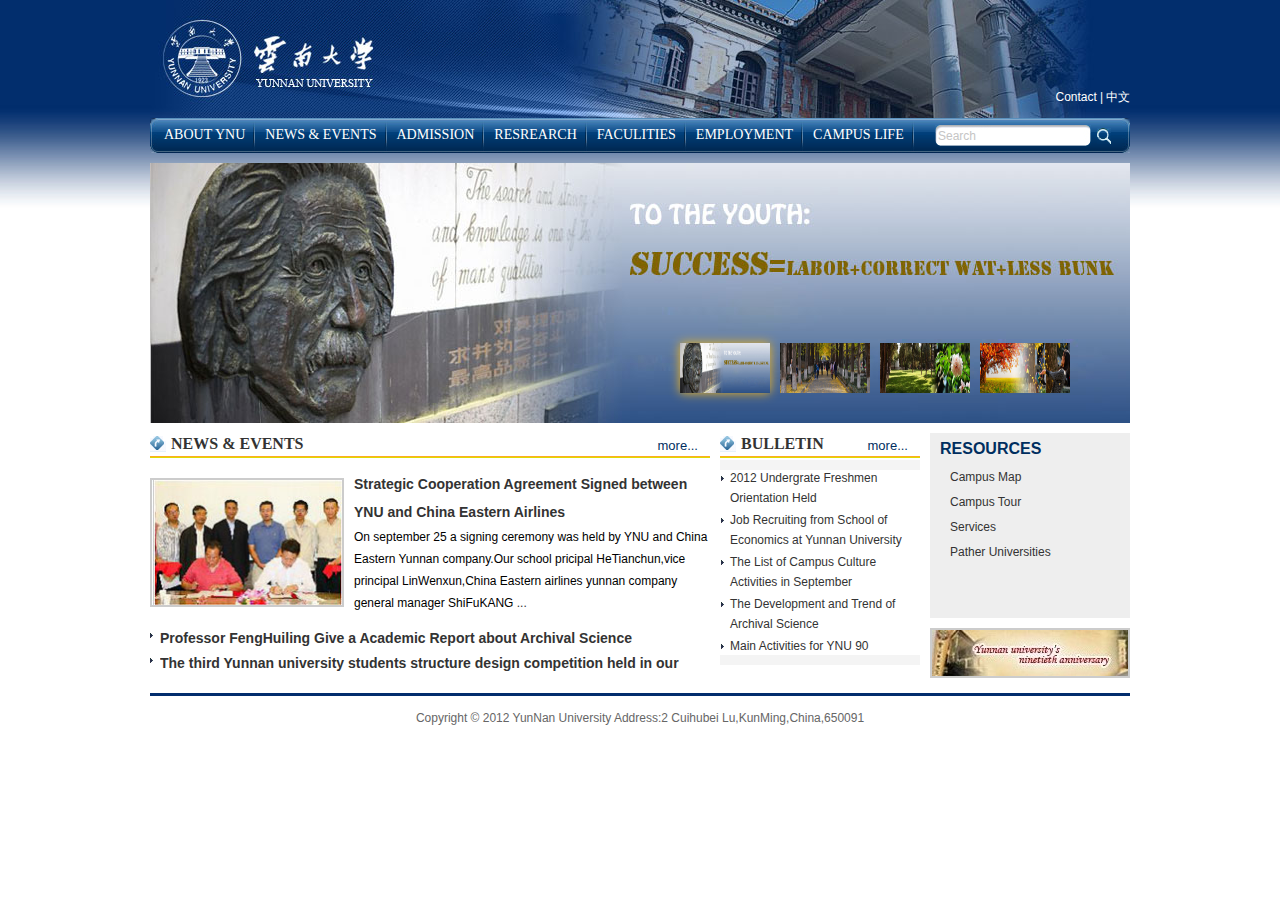
<file: index.html>
<!DOCTYPE html PUBLIC "-//W3C//DTD XHTML 1.0 Transitional//EN" "http://www.w3.org/TR/xhtml1/DTD/xhtml1-transitional.dtd">
<html xmlns="http://www.w3.org/1999/xhtml">
<head>
<meta http-equiv="Content-Type" content="text/html; charset=utf-8" />
<title>Yunnan University</title>
<link href="style/base.css" rel="stylesheet" type="text/css" />
<link href="style/css-1.css" rel="stylesheet" type="text/css" />
<link href="style/css.css" rel="stylesheet" type="text/css" />
<script type="text/javascript" src="js/jquery-1.4.1.js"></script>
<script type="text/javascript" src="js/public.js"></script>
<script type="text/javascript" src="js/focus.js"></script>
<script>
$(function(){
	
	$("#focus").adfocus({
        drection: "filter",
        numbox: ".numboxcont",
        imgbox: ".imgbox",
		text: ".txbox",
        speed: 5000,
        addClass: "pptOn",
		imgboxWidth:730,
		imgboxHeight:244,
		imgLen:4,
		pull:"",
		usevent:"mouseover"
    });
})
</script>
</head>
<body>
<!--主体 开始-->
<div class="main">
	<!--头部 开始-->
    <div class="header">
    	<a href="index.html" class="logo" title="Yunnan University">Yunnan University</a>
        <div class="contact">
        	<a href="#">Contact</a><em>|</em><a href="#">中文</a>
        </div>
    </div>
    <!--头部 结束-->
    <!--导航 开始-->
    <div class="nav">
    	<div class="navLeft"></div>
        <div class="navRight"></div>
        <div class="search">
        	<div class="searchbg">
            	<input type="text" value="Search" id="searchTxt"/>
            </div>
            <input type="button" value="" class="searchSub"/>
        </div>
        <ul class="mainNav clearfix" id="mainNav">
        	<li><a title="ABOUT YNU" href="#">ABOUT YNU</a>  
            	<dl>
                    <dd><a href="#" title="GENERAL INFORMATION" >GENERAL INFORMATION</a></dd>
            		<dd><a href="#" title="MESSAGE FROM THE PRESIDENT" >MESSAGE FROM THE PRESIDENT</a></dd>
            		<dd><a href="#" title="MESSAGE FROM THE CUC" >MESSAGE FROM THE CUC</a></dd>
           			<dd><a href="#" title="HISTORY OF YNU" >HISTORY OF YNU</a></dd>
            	    <dd><a href="#" title="FORMER PRESIDENTS" >FORMER PRESIDENTS</a></dd>
            		<dd><a href="#" title="YNU IN PICTURES" >YNU IN PICTURES</a></dd>
                </dl>
            </li>  
            <li><a title="NEWS & EVENTS" href="newsList.html">NEWS & EVENTS</a></li>
            <li><a title="ADMISSION" href="#">ADMISSION</a>
            	<dl>
                    <dd><a href="#" title="UNDERGRADUATES" >UNDERGRADUATES</a></dd>
            	    <dd><a href="#" title="GRADUATES" >GRADUATES</a></dd>
            		<dd><a href="#" title="INTERNATIONAL STUDENTS" >INTERNATIONAL STUDENTS</a></dd>
                </dl>
            </li>
            <li><a title="ACADEMICS & RESREARCH" href="#">RESREARCH</a>
            	<dl>
    	         	<dd><a href="#" title="NATURAL SCIENCES" >NATURAL SCIENCES</a></dd>
           			<dd><a href="#" title="HUMANITIES AND SOCIAL SCIENCES" >HUMANITIES AND SOCIAL SCIENCES</a></dd>
                    <dd><a href="#" title="LABS & CENTERS" >LABS & CENTERS</a></dd>
                    <dd><a href="#" title="JOURNALS" >JOURNALS</a></dd>
                </dl> 
            </li>        
            <li><a title="FACULITIES" href="#">FACULITIES</a>
            	<dl>
                	<dd><a href="#" title="SCHOOLS & DEPARTMENTS" >SCHOOLS & DEPARTMENTS</a></dd>
                    <dd><a href="#" title="RESEARCH INSTITUTES" >RESEARCH INSTITUTES</a></dd>
        	        <dd><a href="#" title="ADMINISTRATIVE DEPARTMENTS" >ADMINISTRATIVE DEPARTMENTS</a></dd>
                    <dd><a href="#" title="DRUS" >DRUS</a></dd>
                </dl>
            </li>
            <li><a title="EMPLOYMENT" href="#">EMPLOYMENT</a>
           		 <dl>
   			        <dd><a href="#" title="TEACHING POSIITIONS" >TEACHING POSIITIONS</a></dd>
                    <dd><a href="#" title="EXCHANGE SCHOLARS" >EXCHANGE SCHOLARS</a></dd>
                    <dd><a href="#" title="OTHERS" >OTHERS</a></dd>
                </dl>
            </li>      
            <li><a title="CAMPUS LIFE" href="#">CAMPUS LIFE</a>
            	<dl>
   		        	<dd><a href="#" title="STUDENT ASSOCIATIONS" >STUDENT ASSOCIATIONS</a></dd>
            		<dd><a href="#" title="CAMPUS TOUR" >CAMPUS TOUR</a></dd>
        			<dd><a href="#" title="CAMPUS MAP" >CAMPUS MAP</a></dd>
            		<dd><a href="#" title="SERVICES" >SERVICES</a></dd>
                </dl>
            </li>
        </ul>
    </div>
    <!--导航 结束-->
    <!--banner 开始-->
    <div class="banner mt10">
    	<div class="focus" id="focus"> <!--焦点图-->
			<div class="imgwarpper">
				<ul class="imgbox"> <!--图片-->
				  <li style="z-index:1;"><a href="#"><img src="images/banner1.jpg" alt="" /></a></li>
				  <li><a href="#"><img src="images/banner2.jpg" alt="" /></a></li>
				  <li><a href="#"><img src="images/banner3.jpg" alt="" /></a></li>
				  <li><a href="#"><img src="images/banner4.jpg" alt="" /></a></li>
				</ul><!--图片end-->
			</div>
			<div class="numbox"><!--小图-->
				<ul class="numboxcont">
					<li class="pptOn"><a href="#"><img src="images/banner1.jpg" alt="" /></a></li>
					<li><a href="#"><img src="images/banner2.jpg" alt="" /></a></li>
					<li><a href="#"><img src="images/banner3.jpg" alt="" /></a></li>
					<li><a href="#"><img src="images/banner4.jpg" alt="" /></a></li>
				</ul>
			</div><!--小图end-->
			</div><!--焦点图-->		
    </div>
    <!--banner 结束-->   
    
    <!--资讯 开始-->
    <div class="contain clearfix mt5">
    	<!--新闻资讯 开始-->
    	<dl class="left">
        	<dt><a href="#" class="more">more...</a><b></b><h1><a href="#">NEWS & EVENTS</a></h1></dt>
              <dd class="mt10">
                <a href="#" class="pic"><img src="images/pic.jpg" width="190" height="125" alt="" /></a>
                <div class="cont">
                  <h2 class="title"><a href="#">Strategic Cooperation Agreement Signed between YNU and China Eastern Airlines</a></h2>
                  <div class="detail">
                     <p>On september 25 a signing ceremony was held by YNU and China Eastern Yunnan company.Our school pricipal HeTianchun,vice principal LinWenxun,China Eastern airlines yunnan company general manager ShiFuKANG <a href="#">...</a></p>
                  </div>
                </div>            
                <ul class="mt10 clearfix">
                  <li><h2 class="title"><a href="#">Professor FengHuiling Give a Academic Report about Archival Science</a></h2></li>
                  <li><h2 class="title"><a href="#">The third Yunnan university students structure design competition held in our school</a></h2></li>
                </ul>
            </dd>
        </dl>
        
        	<!--通知公告 开始-->
        <dl class="middle">
            <dt><a href="#" class="more">more...</a><b></b><h1><a href="#">BULLETIN</a></h1></dt>
            <dd>
                <div class="up"></div>
            		<div id="demo">
                         <div id="demo1">
                             <p><a href="#">2012 Undergrate Freshmen Orientation Held</a></p>
                             <p><a href="#">Job Recruiting from School of Economics at Yunnan University</a></p>
                             <p><a href="#">The List of Campus Culture Activities in September</a></p>
                             <p><a href="#">The Development and Trend of Archival Science</a></p>
                             <p><a href="#">Main Activities for YNU 90 Anniversary</a></p>    
                        </div>
                    	<div id="demo2"></div>
                    </div>
                <div class="down"></div>
            </dd>
        </dl>
            <!--通知公告 结束-->
        	<!--其他链接 开始-->
        <div class="right mt5">        
	        <dl class="rightup">
	        	<dt><h1>RESOURCES</h1></dt>
	            <dd>
	            	<ul class="clearfix">
	                	<li><a href="#">Campus Map</a></li>
	                    <li><a href="#">Campus Tour</a></li>
	                    <li><a href="#">Services</a></li>
                        <li><a href="#">Pather Universities</a></li>
	                </ul>
	            </dd>
	        </dl>
            <!--其他链接结束-->
            <!--专题 开始-->        
	        <div class="rightdown mt10">      
            	<a href="#" title="SPECIAL REPORT"><img src="images/topic.jpg" alt="" /></a>      
	        </div>
            <!--专题 结束-->
       </div>
           
    </div>
    <!--资讯 结束-->
    <!--尾部 开始-->
    <div class="footer mt5">
        <div class="add">
        	Copyright © 2012 YunNan University Address:2 Cuihubei Lu,KunMing,China,650091
        </div>
    </div>
    <!--尾部 结束-->
</div>
<!--主体 结束-->
</body>
</html>
</file>
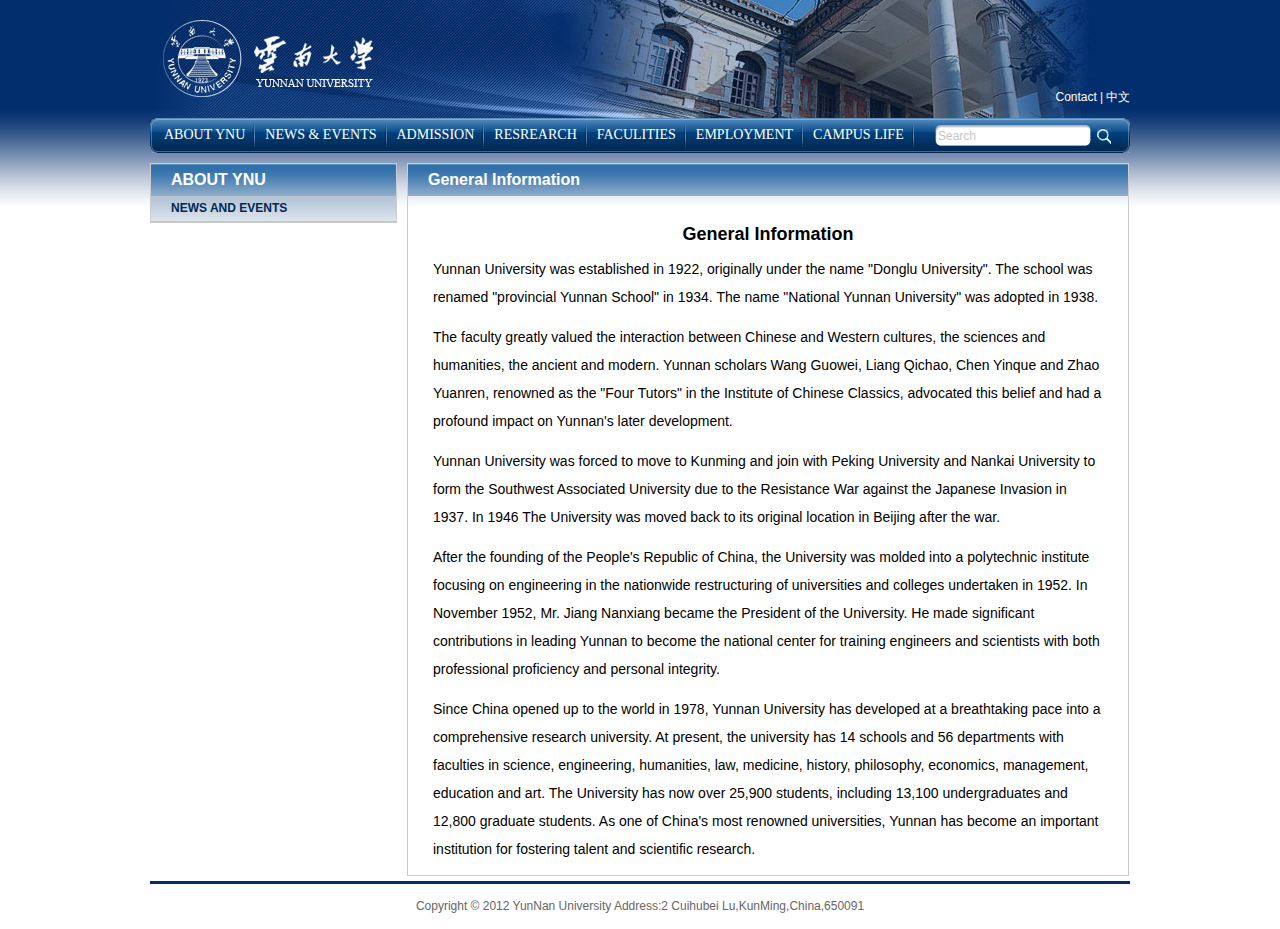
<file: newsDetail.html>
<!DOCTYPE html PUBLIC "-//W3C//DTD XHTML 1.0 Transitional//EN" "http://www.w3.org/TR/xhtml1/DTD/xhtml1-transitional.dtd">
<html xmlns="http://www.w3.org/1999/xhtml">
<head>
<meta http-equiv="Content-Type" content="text/html; charset=utf-8" />
<title>Yunnan University</title>
<link href="style/base.css" rel="stylesheet" type="text/css" />
<link href="style/css.css" rel="stylesheet" type="text/css" />
<link href="style/css-1.css" rel="stylesheet" type="text/css" />
<script type="text/javascript" src="js/jquery-1.4.1.js"></script>
<script type="text/javascript" src="js/public.js"></script>
<script type="text/javascript" src="js/focus.js"></script>
<script>
$(function(){
	
	$("#focus").adfocus({
        drection: "filter",
        numbox: ".numboxcont",
        imgbox: ".imgbox",
		text: ".txbox",
        speed: 5000,
        addClass: "pptOn",
		imgboxWidth:730,
		imgboxHeight:244,
		imgLen:4,
		pull:"",
		usevent:"mouseover"
    });
})
</script>
</head>
<body>
<!--主体 开始-->
<div class="main">
	<!--头部 开始-->
    <div class="header">
    	<a href="index.html" class="logo" title="Yunnan University">Yunnan University</a>
        <div class="contact">
        	<a href="#">Contact</a><em>|</em><a href="#">中文</a>
        </div>
    </div>
    <!--头部 结束-->
    <!--导航 开始-->
    <div class="nav">
    	<div class="navLeft"></div>
        <div class="navRight"></div>
        <div class="search">
        	<div class="searchbg">
            	<input type="text" value="Search" id="searchTxt"/>
            </div>
            <input type="button" value="" class="searchSub"/>
        </div>
        <ul class="mainNav clearfix" id="mainNav">
        	<li><a title="ABOUT YNU" href="#">ABOUT YNU</a>  
            	<dl>
                    <dd><a href="#" title="GENERAL INFORMATION" >GENERAL INFORMATION</a></dd>
            		<dd><a href="#" title="MESSAGE FROM THE PRESIDENT" >MESSAGE FROM THE PRESIDENT</a></dd>
            		<dd><a href="#" title="MESSAGE FROM THE CUC" >MESSAGE FROM THE CUC</a></dd>
           			<dd><a href="#" title="HISTORY OF YNU" >HISTORY OF YNU</a></dd>
            	    <dd><a href="#" title="FORMER PRESIDENTS" >FORMER PRESIDENTS</a></dd>
            		<dd><a href="#" title="YNU IN PICTURES" >YNU IN PICTURES</a></dd>
                </dl>
            </li>  
            <li><a title="NEWS & EVENTS" href="newsList.html">NEWS & EVENTS</a></li>
            <li><a title="ADMISSION" href="#">ADMISSION</a>
            	<dl>
                    <dd><a href="#" title="UNDERGRADUATES" >UNDERGRADUATES</a></dd>
            	    <dd><a href="#" title="GRADUATES" >GRADUATES</a></dd>
            		<dd><a href="#" title="INTERNATIONAL STUDENTS" >INTERNATIONAL STUDENTS</a></dd>
                </dl>
            </li>
            <li><a title="ACADEMICS & RESREARCH" href="#">RESREARCH</a>
            	<dl>
    	         	<dd><a href="#" title="NATURAL SCIENCES" >NATURAL SCIENCES</a></dd>
           			<dd><a href="#" title="HUMANITIES AND SOCIAL SCIENCES" >HUMANITIES AND SOCIAL SCIENCES</a></dd>
                    <dd><a href="#" title="LABS & CENTERS" >LABS & CENTERS</a></dd>
                    <dd><a href="#" title="JOURNALS" >JOURNALS</a></dd>
                </dl> 
            </li>        
            <li><a title="FACULITIES" href="#">FACULITIES</a>
            	<dl>
                	<dd><a href="#" title="SCHOOLS & DEPARTMENTS" >SCHOOLS & DEPARTMENTS</a></dd>
                    <dd><a href="#" title="RESEARCH INSTITUTES" >RESEARCH INSTITUTES</a></dd>
        	        <dd><a href="#" title="ADMINISTRATIVE DEPARTMENTS" >ADMINISTRATIVE DEPARTMENTS</a></dd>
                    <dd><a href="#" title="DRUS" >DRUS</a></dd>
                </dl>
            </li>
            <li><a title="EMPLOYMENT" href="#">EMPLOYMENT</a>
           		 <dl>
   			        <dd><a href="#" title="TEACHING POSIITIONS" >TEACHING POSIITIONS</a></dd>
                    <dd><a href="#" title="EXCHANGE SCHOLARS" >EXCHANGE SCHOLARS</a></dd>
                    <dd><a href="#" title="OTHERS" >OTHERS</a></dd>
                </dl>
            </li>      
            <li><a title="CAMPUS LIFE" href="#">CAMPUS LIFE</a>
            	<dl>
   		        	<dd><a href="#" title="STUDENT ASSOCIATIONS" >STUDENT ASSOCIATIONS</a></dd>
            		<dd><a href="#" title="CAMPUS TOUR" >CAMPUS TOUR</a></dd>
        			<dd><a href="#" title="CAMPUS MAP" >CAMPUS MAP</a></dd>
            		<dd><a href="#" title="SERVICES" >SERVICES</a></dd>
                </dl>
            </li>
        </ul>
    </div>
    <!--导航 结束-->
    <!--资讯 开始-->
    <div class="contain1 clearfix mt10">
    <dl class="left">
             <dt><h2><b></b>ABOUT YNU</h2></dt>
             <dd>
                <ul>
                    <li class="active"><a href="newsList.html">NEWS AND EVENTS</a></li>
                </ul>
             </dd>   
 		</dl>
        
    	<dl class="right">
         <dt><h2><b></b>General Information</h2></dt>
         <dd><h1>General Information</h1>
            <p>Yunnan University was established in 1922, originally under the name "Donglu University". The school was renamed "provincial Yunnan School" in 1934. The name "National Yunnan University" was adopted in 1938.</p>
            <p>The faculty greatly valued the interaction between Chinese and Western cultures, the sciences and humanities, the ancient and modern. Yunnan scholars Wang Guowei, Liang Qichao, Chen Yinque and Zhao Yuanren, renowned as the "Four Tutors" in the Institute of Chinese Classics, advocated this belief and had a profound impact on Yunnan's later development.</p>
            <p>Yunnan University was forced to move to Kunming and join with Peking University and Nankai University to form the Southwest Associated University due to the Resistance War against the Japanese Invasion in 1937. In 1946 The University was moved back to its original location in Beijing after the war.</p>
            <p>After the founding of the People's Republic of China, the University was molded into a polytechnic institute focusing on engineering in the nationwide restructuring of universities and colleges undertaken in 1952. In November 1952, Mr. Jiang Nanxiang became the President of the University. He made significant contributions in leading Yunnan to become the national center for training engineers and scientists with both professional proficiency and personal integrity.</p>
            <p>Since China opened up to the world in 1978, Yunnan University has developed at a breathtaking pace into a comprehensive research university. At present, the university has 14 schools and 56 departments with faculties in science, engineering, humanities, law, medicine, history, philosophy, economics, management, education and art. The University has now over 25,900 students, including 13,100 undergraduates and 12,800 graduate students. As one of China's most renowned universities, Yunnan has become an important institution for fostering talent and scientific research.</p>
        </dd>
        </dl>
    	
    <!--资讯 结束-->
    </div>
    <!--尾部 开始-->
    <div class="footer mt5">
        <div class="add">
        	Copyright © 2012 YunNan University Address:2 Cuihubei Lu,KunMing,China,650091
        </div>
    </div>
    <!--尾部 结束-->
</div>
<!--主体 结束-->
</body>
</html>
</file>
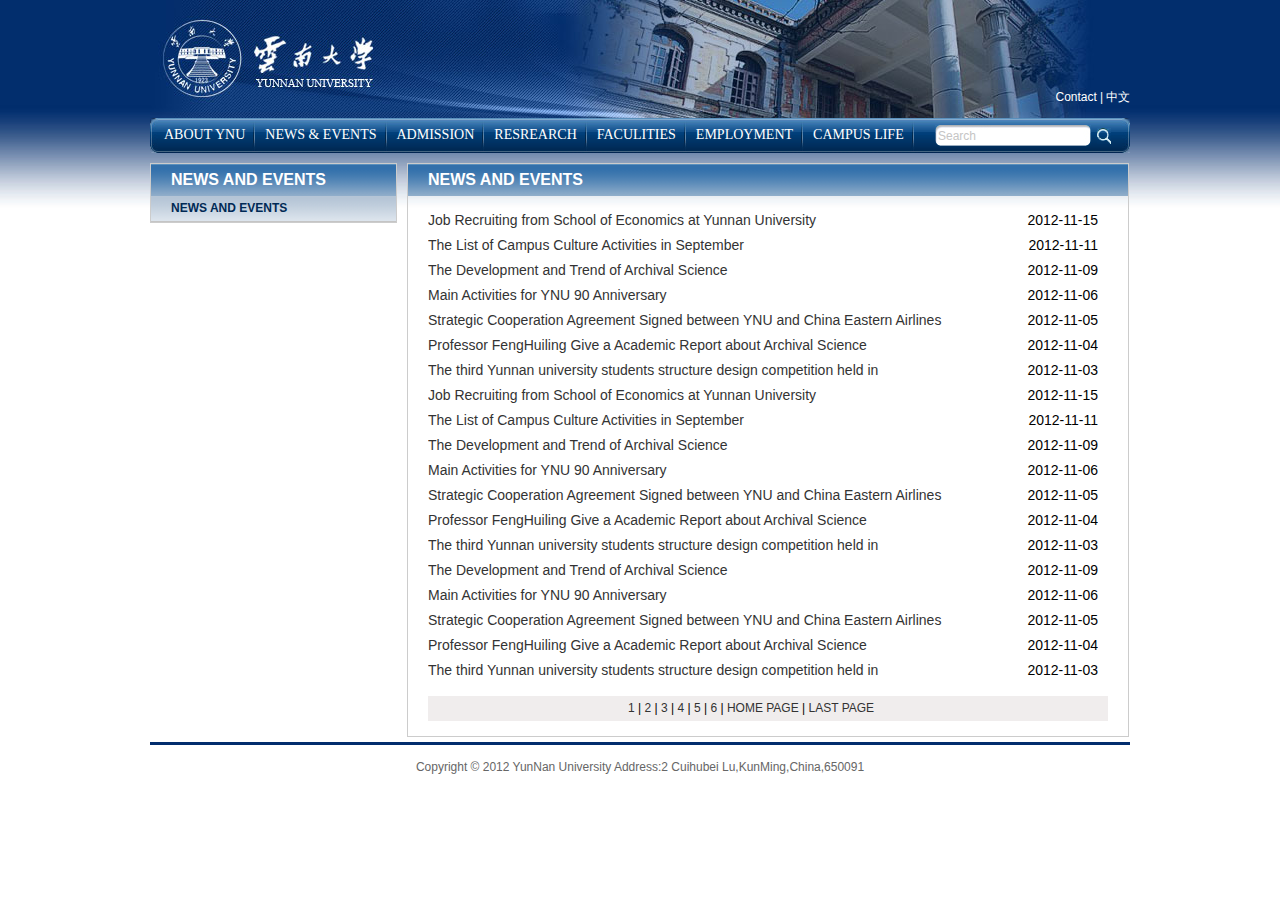
<file: newsList.html>
<!DOCTYPE html PUBLIC "-//W3C//DTD XHTML 1.0 Transitional//EN" "http://www.w3.org/TR/xhtml1/DTD/xhtml1-transitional.dtd">
<html xmlns="http://www.w3.org/1999/xhtml">
<head>
<meta http-equiv="Content-Type" content="text/html; charset=utf-8" />
<title>Yunnan University</title>
<link href="style/base.css" rel="stylesheet" type="text/css" />
<link href="style/css.css" rel="stylesheet" type="text/css" />
<link href="style/css-1.css" rel="stylesheet" type="text/css" />
<script type="text/javascript" src="js/jquery-1.4.1.js"></script>
<script type="text/javascript" src="js/public.js"></script>
<script type="text/javascript" src="js/focus.js"></script>
<script>
$(function(){
	
	$("#focus").adfocus({
        drection: "filter",
        numbox: ".numboxcont",
        imgbox: ".imgbox",
		text: ".txbox",
        speed: 5000,
        addClass: "pptOn",
		imgboxWidth:730,
		imgboxHeight:244,
		imgLen:4,
		pull:"",
		usevent:"mouseover"
    });
})
</script>
</head>
<body>
<!--主体 开始-->
<div class="main">
	<!--头部 开始-->
    <div class="header">
    	<a href="index.html" class="logo" title="Yunnan University">Yunnan University</a>
        <div class="contact">
        	<a href="#">Contact</a><em>|</em><a href="#">中文</a>
        </div>
    </div>
    <!--头部 结束-->
    <!--导航 开始-->
    <div class="nav">
    	<div class="navLeft"></div>
        <div class="navRight"></div>
        <div class="search">
        	<div class="searchbg">
            	<input type="text" value="Search" id="searchTxt"/>
            </div>
            <input type="button" value="" class="searchSub"/>
        </div>
        <ul class="mainNav clearfix" id="mainNav">
        	<li><a title="ABOUT YNU" href="#">ABOUT YNU</a>  
            	<dl>
                    <dd><a href="#" title="GENERAL INFORMATION" >GENERAL INFORMATION</a></dd>
            		<dd><a href="#" title="MESSAGE FROM THE PRESIDENT" >MESSAGE FROM THE PRESIDENT</a></dd>
            		<dd><a href="#" title="MESSAGE FROM THE CUC" >MESSAGE FROM THE CUC</a></dd>
           			<dd><a href="#" title="HISTORY OF YNU" >HISTORY OF YNU</a></dd>
            	    <dd><a href="#" title="FORMER PRESIDENTS" >FORMER PRESIDENTS</a></dd>
            		<dd><a href="#" title="YNU IN PICTURES" >YNU IN PICTURES</a></dd>
                </dl>
            </li>  
            <li><a title="NEWS & EVENTS" href="newsList.html">NEWS & EVENTS</a></li>
            <li><a title="ADMISSION" href="#">ADMISSION</a>
            	<dl>
                    <dd><a href="#" title="UNDERGRADUATES" >UNDERGRADUATES</a></dd>
            	    <dd><a href="#" title="GRADUATES" >GRADUATES</a></dd>
            		<dd><a href="#" title="INTERNATIONAL STUDENTS" >INTERNATIONAL STUDENTS</a></dd>
                </dl>
            </li>
            <li><a title="ACADEMICS & RESREARCH" href="#">RESREARCH</a>
            	<dl>
    	         	<dd><a href="#" title="NATURAL SCIENCES" >NATURAL SCIENCES</a></dd>
           			<dd><a href="#" title="HUMANITIES AND SOCIAL SCIENCES" >HUMANITIES AND SOCIAL SCIENCES</a></dd>
                    <dd><a href="#" title="LABS & CENTERS" >LABS & CENTERS</a></dd>
                    <dd><a href="#" title="JOURNALS" >JOURNALS</a></dd>
                </dl> 
            </li>        
            <li><a title="FACULITIES" href="#">FACULITIES</a>
            	<dl>
                	<dd><a href="#" title="SCHOOLS & DEPARTMENTS" >SCHOOLS & DEPARTMENTS</a></dd>
                    <dd><a href="#" title="RESEARCH INSTITUTES" >RESEARCH INSTITUTES</a></dd>
        	        <dd><a href="#" title="ADMINISTRATIVE DEPARTMENTS" >ADMINISTRATIVE DEPARTMENTS</a></dd>
                    <dd><a href="#" title="DRUS" >DRUS</a></dd>
                </dl>
            </li>
            <li><a title="EMPLOYMENT" href="#">EMPLOYMENT</a>
           		 <dl>
   			        <dd><a href="#" title="TEACHING POSIITIONS" >TEACHING POSIITIONS</a></dd>
                    <dd><a href="#" title="EXCHANGE SCHOLARS" >EXCHANGE SCHOLARS</a></dd>
                    <dd><a href="#" title="OTHERS" >OTHERS</a></dd>
                </dl>
            </li>      
            <li><a title="CAMPUS LIFE" href="#">CAMPUS LIFE</a>
            	<dl>
   		        	<dd><a href="#" title="STUDENT ASSOCIATIONS" >STUDENT ASSOCIATIONS</a></dd>
            		<dd><a href="#" title="CAMPUS TOUR" >CAMPUS TOUR</a></dd>
        			<dd><a href="#" title="CAMPUS MAP" >CAMPUS MAP</a></dd>
            		<dd><a href="#" title="SERVICES" >SERVICES</a></dd>
                </dl>
            </li>
        </ul>
    </div>
    <!--导航 结束-->
    <!--资讯 开始-->
    <div class="contain1 clearfix mt10">
    <dl class="left">
             <dt><h2><b></b>NEWS AND EVENTS</h2></dt>
             <dd>
                <ul>
                    <li class="active"><a href="newsList.html">NEWS AND EVENTS</a></li>
                </ul>
             </dd>   
 		</dl>
        
    	<dl class="right">
        	<dt><h2><b></b>NEWS AND EVENTS</h2></dt>
            <dd>
            	<ul>
                	<li><span class="time">2012-11-15</span><a href="newsDetail.html">Job Recruiting from School of Economics at Yunnan University</a></li>
                    <li><span class="time">2012-11-11</span><a href="#">The List of Campus Culture Activities in September</a></li>
                    <li><span class="time">2012-11-09</span><a href="#">The Development and Trend of Archival Science</a></li>
                    <li><span class="time">2012-11-06</span><a href="#">Main Activities for YNU 90 Anniversary</a></li>
                    <li><span class="time">2012-11-05</span><a href="#">Strategic Cooperation Agreement Signed between YNU and China Eastern Airlines</a></li>
                    <li><span class="time">2012-11-04</span><a href="#">Professor FengHuiling Give a Academic Report about Archival Science</a></li>
                    <li><span class="time">2012-11-03</span><a href="#">The third Yunnan university students structure design competition held in </a></li>
 					<li><span class="time">2012-11-15</span><a href="#">Job Recruiting from School of Economics at Yunnan University</a></li>
                    <li><span class="time">2012-11-11</span><a href="#">The List of Campus Culture Activities in September</a></li>
                    <li><span class="time">2012-11-09</span><a href="#">The Development and Trend of Archival Science</a></li>
                    <li><span class="time">2012-11-06</span><a href="#">Main Activities for YNU 90 Anniversary</a></li>
                    <li><span class="time">2012-11-05</span><a href="#">Strategic Cooperation Agreement Signed between YNU and China Eastern Airlines</a></li>
                    <li><span class="time">2012-11-04</span><a href="#">Professor FengHuiling Give a Academic Report about Archival Science</a></li>
                    <li><span class="time">2012-11-03</span><a href="#">The third Yunnan university students structure design competition held in </a></li>
                    <li><span class="time">2012-11-09</span><a href="#">The Development and Trend of Archival Science</a></li>
                    <li><span class="time">2012-11-06</span><a href="#">Main Activities for YNU 90 Anniversary</a></li>
                    <li><span class="time">2012-11-05</span><a href="#">Strategic Cooperation Agreement Signed between YNU and China Eastern Airlines</a></li>
                    <li><span class="time">2012-11-04</span><a href="#">Professor FengHuiling Give a Academic Report about Archival Science</a></li>
                    <li><span class="time">2012-11-03</span><a href="#">The third Yunnan university students structure design competition held in </a></li>
                    <strong></strong>
                </ul>
            </dd>
             <div class="list_sort">
				  <a href="#">1</a>&nbsp;|&nbsp;<a href="#">2</a>&nbsp;|&nbsp;<a href="#">3</a>&nbsp;|&nbsp;<a href="#">4</a>&nbsp;|&nbsp;<a href="#">5</a>&nbsp;|&nbsp;<a href="#">6</a>&nbsp;|&nbsp;<a href="#">HOME PAGE</a>&nbsp;|&nbsp;<a href="#">LAST PAGE</a>
			 </div>	
        </dl>
    	
    <!--资讯 结束-->
    </div>
    <!--尾部 开始-->
    <div class="footer mt5">
        <div class="add">
        	Copyright © 2012 YunNan University Address:2 Cuihubei Lu,KunMing,China,650091
        </div>
    </div>
    <!--尾部 结束-->
</div>
<!--主体 结束-->
</body>
</html>
</file>
<file: style/base.css>
﻿@charset "utf-8";
/* CSS Document */
body{border:none;font-size:12px;font-family:"Arial";margin:0px;padding:0px;line-height:25px;}
ul,li,h1,h2,h3,dl,dt,dd,img,form,p{margin:0px;padding:0px;list-style:none;border:none;}
/*table{border-collapse:collapse;}*/
table td{ padding:0;}
.left{float:left;}
.right{float:right;}
.overflow{overflow:hidden;zoom:1;}
.cursor{cursor:pointer;}
.clear{ clear:both; height:0; line-height:0; font-size:0;}
.none{display:none;}
.block{display:block;}
/*链接*/
a{text-decoration:none;outline: none;hide-focus: expression(this.hideFocus = true);}
a:link,a:visited{text-decoration:none;color:#333333;} 
a:hover{text-decoration:underline;color:#806401;}
/*边距*/
.mt10{margin-top:10px;}
.mt5{margin-top:5px;}
.ml5{margin-left:5px;}
.pt5{padding-top:5px;}
.clearfix:after{content:".";display:block;height:0;clear:both;visibility:hidden;}
.clearfix{display:inline-table;}/* Hides from IE-mac \*/
*html .clearfix{height:1%;}
.clearfix{display:block;}/* End hide from IE-mac */
*+html .clearfix{min-height:1%;}
</file>
<file: style/css-1.css>
/* CSS Document */
/*  
	*@Description: 云南大学英文二级页面
	*@Author:wp.huang
	*@Update:2012-12-27
*/

.contain1{position:relative;width:980px;}
.contain1 .left{float:left;_display:inline;width:245px;margin-right:10px;border:1px solid #ccc;}
.contain1 .right{float:left;width:720px;border:1px solid #ccc;}
/*newsList*/
.contain1 dt{height:32px;line-height:32px;background:url(images/bg_repeat.gif) 0 -104px repeat-x;z-index:1000;}
.contain1 .left dd ul li{width:245px;height:25px;line-height:25px;vertical-align:bottom;border-bottom:1px solid #c5c5c5;font:bold 12px/24px "Arial";overflow:hidden;zoom:1;}
.contain1 .left dd ul li a{display:inline-block;padding-left:20px;width:245px;height:25px;}
.contain1 .left dd ul li.active{background:#7995ca;}
.contain1 .left li a:hover,.contain1 .left li.active a{text-decoration:none;color:#002955;background:url(images/bg_repeat.gif) 0 -136px repeat-x;}
.contain1 dt h2{margin-left:20px;font:bold 16px/32px "Arial";color:#fff;overflow:hidden;zoom:1;}
.contain1 .right dd ul{margin:10px 5px 15px 20px;}
.contain1 .list_sort{padding-left:200px;margin:10px 20px 15px 20px;background:#f0eded;}
.contain1 .right dd ul li{width:670px;height:25px;line-height:25px;vertical-align:bottom;overflow:hidden;zoom:1;font:14px/28px "Arial";}
.contain1 .right dl dd ul li a{display:inline-block;width:400px;overflow:hidden;}
.contain1  dl dd ul li .time{float:right;}

/*subnews*/
.contain1 .right h1{margin-top:20px;text-align:center;font:bold 18px/36px "Arial";color:#000;overflow:hidden;zoom:1;}
.contain1 .right h5{margin:6px 15px 20px 5px;text-align:right;float:right;font:12px/24px "Arial";color:#000;border-bottom:1px solid #ccc;width:690px;overflow:hidden;zoom:1;}
.contain1 .right .pbegin {margin:3px 15px 10px 5px; padding:0 10px 0 10px; font:normal 16px/32px "Arial";color:#000; } 
.contain1 .right p {margin:3px 15px 12px 15px; padding:0 10px 0 10px; font:normal 14px/28px "Arial";color:#000; } 
#demo{height:100px;overflow:hidden;zoom:1;}
</file>
<file: style/css.css>
﻿/* CSS Document */
/*  
	*@Description: 云南大学英文主页
	*@Author:wp.huang
	*@Update:2012-11-06
*/
body{background:url(images/body_bg.jpg) left top repeat-x;}
.main{width:980px;margin:0 auto;}
.header{position:relative;height:118px;background:url(images/header_bg.jpg) left top no-repeat;}
.header .logo{position:absolute;left:0;top:0;display:inline-block;width:230px;height:118px;text-indent:-9999px;}
.header .contact{position:absolute;right:0;top:85px;color:#fff;}
.header .contact a{color:#fff;}
.header .contact em{display:inline; margin:0 3px;font-style:normal;}
/*导航栏*/
.nav{position:relative;height:35px;background:url(images/bg_repeat.gif) repeat-x;z-index:1000;}
.nav .navLeft{position:absolute;left:0;top:0;width:8px;height:35px;overflow:hidden;background:url(images/icon.gif) 0 0 no-repeat;}
.nav .navRight{position:absolute;right:0;top:0;width:8px;height:35px;overflow:hidden;background:url(images/icon.gif) -8px 0 no-repeat;}
.nav .search{position:absolute;right:10px;top:7px;width:185px;height:21px;}
.nav .search .searchbg{float:left;width:156px;height:21px;background:url(images/input_bg.gif) 0 0 no-repeat;}
.nav .search .searchbg input{width:150px;padding:0 3px;height:21px;line-height:18px;line-height:21px\0;font-size:12px;border:0 none;background:none;color:#c5c5c5;}
.nav .search .searchSub{float:left;width:15px;height:16px;display:inline; margin-left:5px;margin-top:3px;border:0 none;background:url(images/icon.gif) 1px -38px no-repeat;cursor:pointer;overflow:hidden;}
.mainNav{margin-left:5px;}
.mainNav li{position:relative;float:left;padding:0 6px;height:35px;line-height:35px;height:28px\0;padding-top:7px\0;text-align:center;background:url(images/bg_repeat.gif) right -35px no-repeat;z-index:99999;}
.mainNav li a,.mainNav li a:visited{margin-top:-2px;margin-right:2px;font:14px "optima";*font-size:12px;padding:0 3px;color:#fff;display:inline-block;height:26px;line-height:26px;_margin-top:4px;display:inline-block;}
.mainNav li a:hover,.mainNav li.active a{color:#fff;text-decoration:none;background:#01274d;}
.mainNav li dl{position:absolute;display:none;left:0;top:35px;padding:10px;background:#01274d;filter:alpha(opacity=80);opacity:0.8;}
.mainNav li dl dd{width:240px;height:25px;line-height:25px;text-align:left;background:url(images/dot_bg.gif) left bottom repeat-x;overflow:hidden;white-space:nowrap;}
.mainNav li dl dd a{font-size:12px;}
.mainNav li.active dl dd a{font-size:12px;background:none;color:#fff;}
.mainNav li dl dd a:hover{font-size:12px;background:none;color:#FFFF00;}

.mainNav li.active dl{display:block;}
/*banner*/
.banner{width:980px;height:260px;}
.focus{position:relative;width:980px; height:260px; margin:0 auto;overflow:hidden;}
.focus .imgbox{position:relative;}
.focus img ,.focus .imgbox li{position:absolute;height:260px;width:980px;overflow:hidden;z-index:0;}
.focus .imgwarpper{height:260px;width:980px;}
.focus .imgbox li{left:0;top:0;}
.focus .numbox{position:absolute; height:50px;top:180px; width:980px;z-index:10;}
.focus .numbox ul{position:absolute;right:60px;}
.focus .numbox li{float:left; width:90px; height:50px; margin-left:10px;}
.focus .numbox li.pptOn{border:none;box-shadow:0 0 10px #EEB422;}
.focus .numbox li.pptOn img{}
.focus .numbox li img{width:90px; height:50px; display:block;}
/*资讯*/
.contain{width:980px;height:260px;}
.contain .left{float:left;display:inline;width:560px;margin-right:10px;overflow:hidden;_zoom:1;}
.contain .middle{float:left;display:inline;width:200px;margin-right:10px;overflow:hidden;_zoom:1;}
.contain .right{float:left;width:200px;height:260px;}
.contain .right .rightup{float:left;width:200px;height:185px;background:#eeeeee;overflow:hidden;_zoom:1;}
.contain .right .rightdown{float:right;width:200px;height:50px;overflow:hidden;_zoom:1;}
.contain .left dt{height:32px;line-height:32px;background:url(images/title_bg.gif) left bottom repeat-x;}
.contain dl dt h1{font:bold 16px/32px "optima"; color:#002e5f;overflow:hidden;zoom:1;}
.contain dl dt b{display:inline-block;float:left;width:16px;height:16px;margin-top:8px;margin-right:5px;background:url(images/icon.gif) 0 -55px no-repeat;overflow:hidden;zoom:1;}
.contain dl dt .more{float:right;display:inline; margin-right:12px;margin-top:2px;font-size:13px;color:#002e5f;}
.contain .left dd .pic{float:left;display:inline;width:190px;height:125px;border:2px solid #ccc;margin-right:10px;_margin-right:5px;margin-top:8px;}
.contain dl dd h2{font:bold 14px/28px "Arial"; color:#002e5f;overflow:hidden;zoom:1;}
.contain dl dd h2.title a{font:bold 14px;}
.contain dl dd p{font:normal 12px;line-height:22px;} 
.contain .left dd ul li{width:550px;padding-left:10px;height:25px;line-height:25px;background:url(images/bg_repeat.gif) 0 -72px no-repeat;overflow:hidden;zoom:1;}
.contain .left dd ul li a{display:inline-block;width:540px;overflow:hidden;}
.contain .middle dt{height:32px;line-height:32px;background:url(images/title_bg.gif) left bottom repeat-x;}
.contain dl dd .up,.contain dl dd .down{width:200px;height:10px;background:#f4f4f4;text-align:center;}
.contain .middle dd p{padding-left:10px;padding-top:2px;font:normal 12px;line-height:20px;background: url(images/list_icon.png) no-repeat;overflow:hidden;zoom:1;}
.contain .right .rightup dt h1{padding-left:10px;font:bold 16px/32px "Arial"; color:#002e5f;overflow:hidden;zoom:1;}
.contain .right .rightup dd ul li{width:190px;padding-left:20px;height:25px;line-height:25px;}
.contain .right .rightup dd ul li a{display:inline-block;width:180px;overflow:hidden;zoom:1;}
.contain .right .rightdown{display:inline;width:196px;height:46px;overflow:hidden;margin-top:10px;border:2px solid #ccc;}
#demo{height:185px;overflow:hidden;zoom:1;}

.footer{padding:10px 0;border-top:3px solid #022d6d;text-align:center;color:#666;}
.footer a{color:#666;}
.footer img{vertical-align:middle;}
</file>
